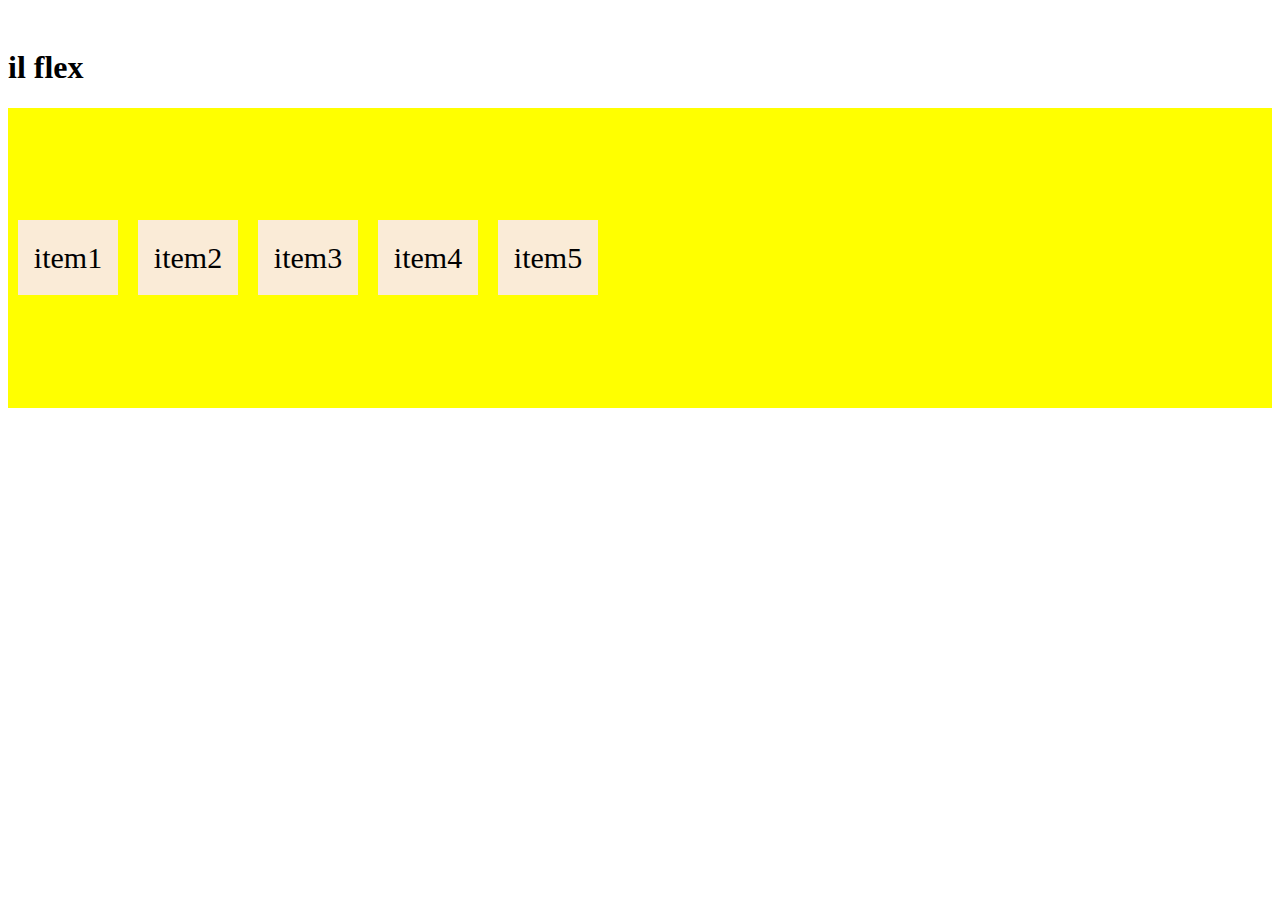
<file: align-item/index.html>
<!DOCTYPE html>
<html lang="en">
<head>
    <meta charset="UTF-8">
    <meta name="viewport" content="width=device-width, initial-scale=1.0">
    <title>Document</title>
    <link rel="stylesheet" href="style.css">
</head>
<body>
    <h1>il flex</h1>
    <div class="flex-container">
        <div>item1</div>
        <div>item2</div>
        <div>item3</div>
        <div>item4</div>
        <div>item5</div>
    </div>
    
</body>
</html>
</file>
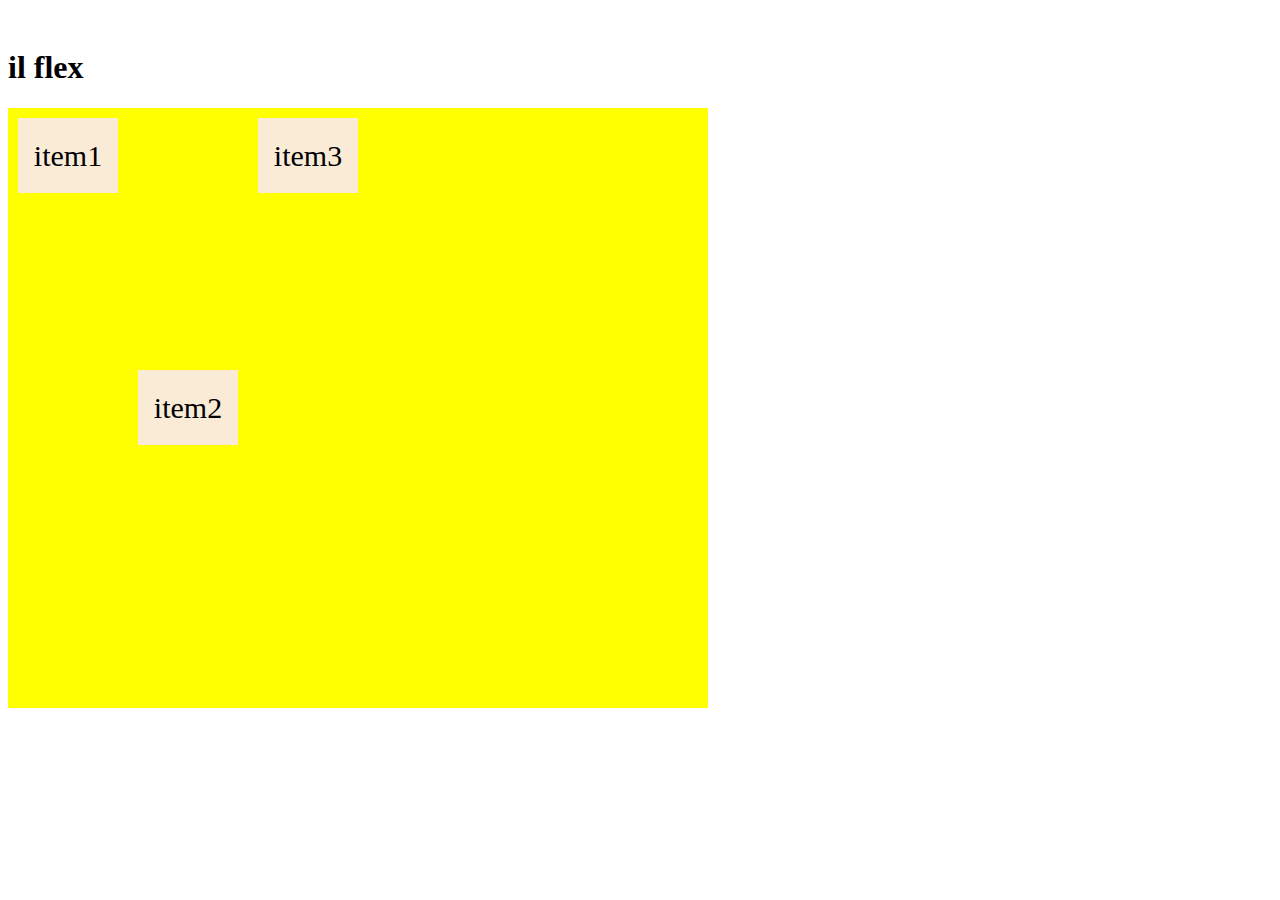
<file: align-self/index.html>
<!DOCTYPE html>
<html lang="en">
<head>
    <meta charset="UTF-8">
    <meta name="viewport" content="width=device-width, initial-scale=1.0">
    <title>Document</title>
    <link rel="stylesheet" href="style.css">
</head>
<body>
    <h1>il flex</h1>
    <div class="flex-container">
        <div class="primo">item1</div>
        <div class="secondo">item2</div>
        <div>item3</div>
    </div>
    
</body>
</html>
</file>
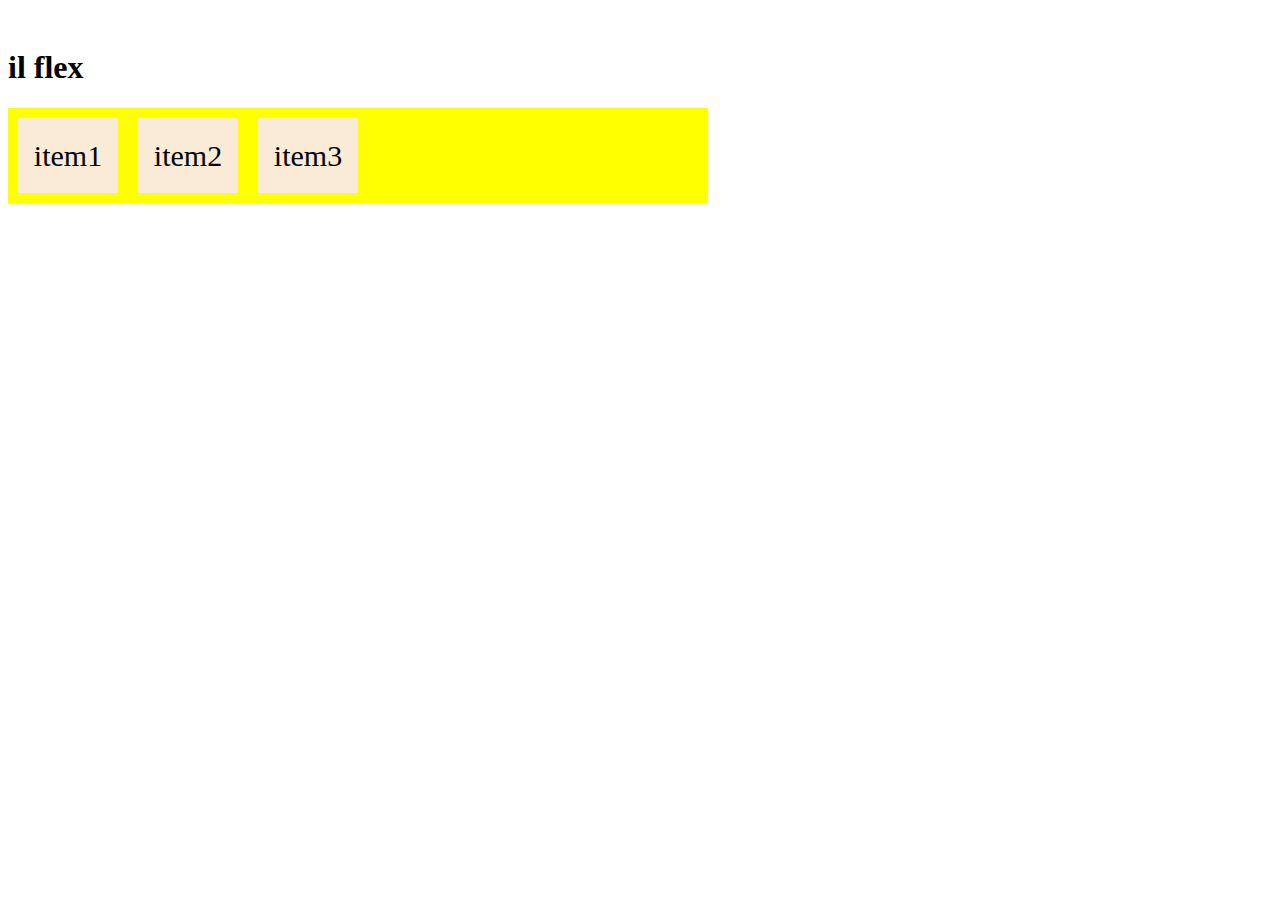
<file: flex-shrink/index.html>
<!DOCTYPE html>
<html lang="en">
<head>
    <meta charset="UTF-8">
    <meta name="viewport" content="width=device-width, initial-scale=1.0">
    <title>Document</title>
    <link rel="stylesheet" href="style.css">
</head>
<body>
    <h1>il flex</h1>
    <div class="flex-container">
        <div class="primo">item1</div>
        <div>item2</div>
        <div>item3</div>
    </div>
    
</body>
</html>
</file>
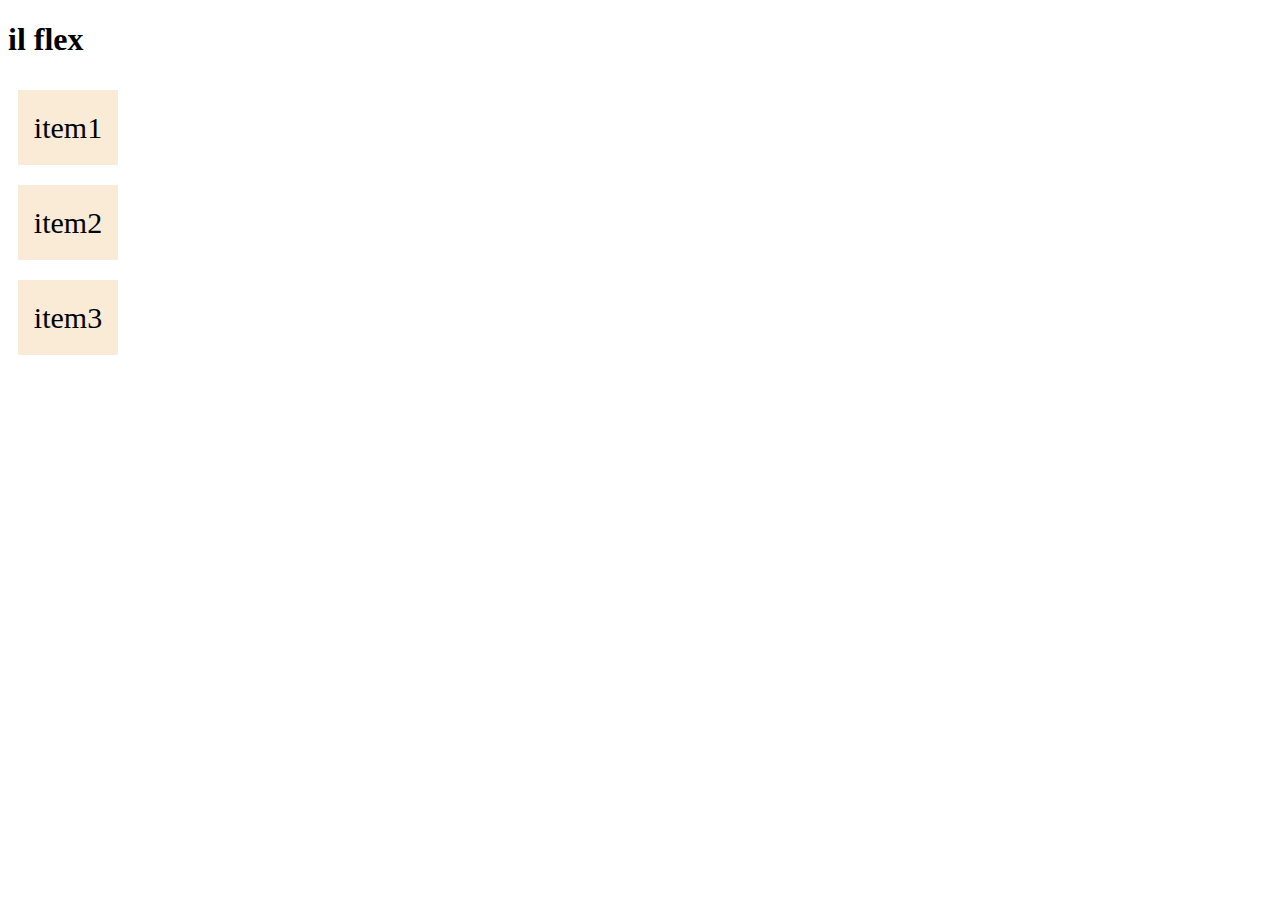
<file: flexbox/index.html>
<!DOCTYPE html>
<html lang="en">
<head>
    <meta charset="UTF-8">
    <meta name="viewport" content="width=device-width, initial-scale=1.0">
    <title>Document</title>
    <link rel="stylesheet" href="style.css">
</head>
<body>
    <h1>il flex</h1>
    <div class="flex-container">
        <div>item1</div>
        <div>item2</div>
        <div>item3</div>
    </div>
    
</body>
</html>
</file>
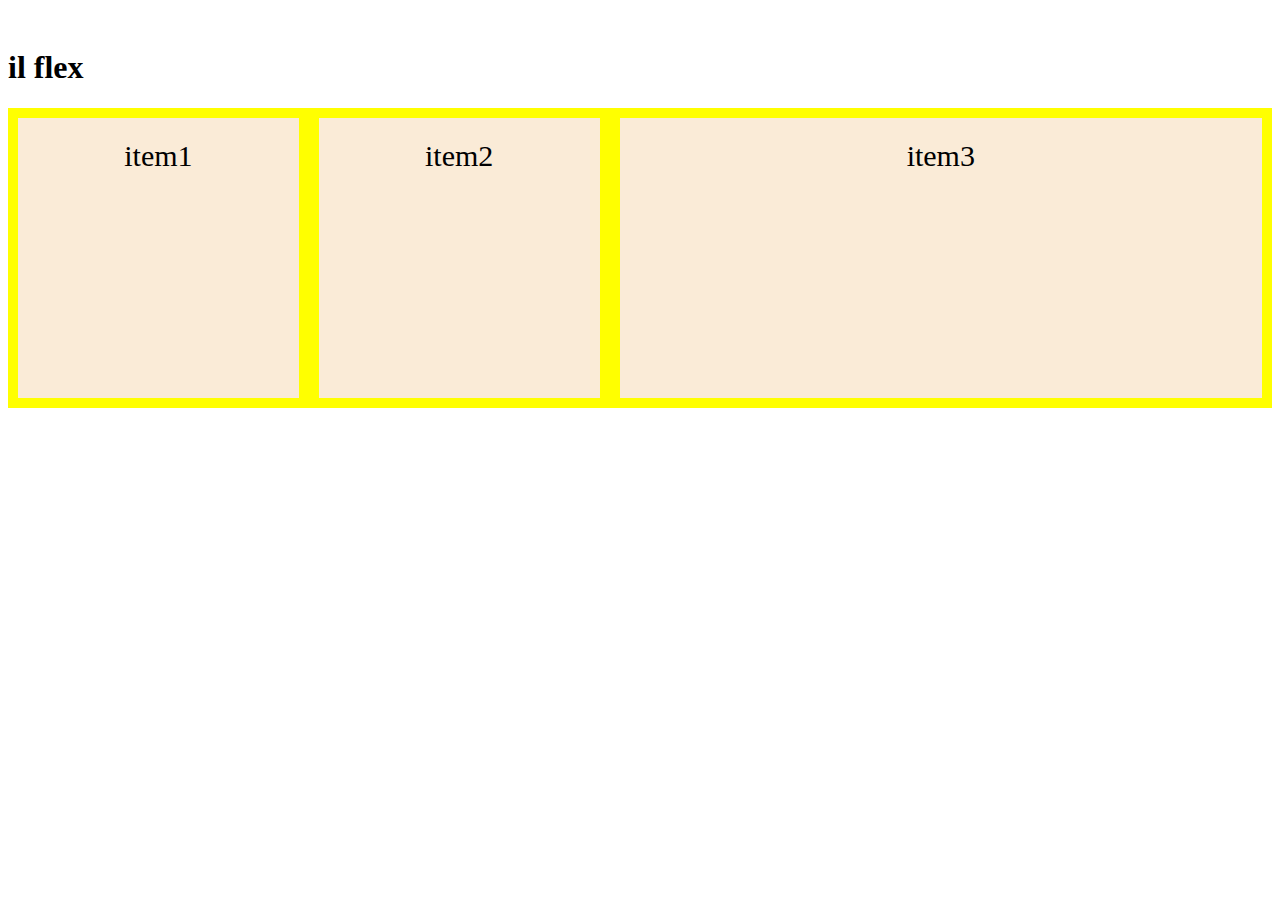
<file: grow/index.html>
<!DOCTYPE html>
<html lang="en">
<head>
    <meta charset="UTF-8">
    <meta name="viewport" content="width=device-width, initial-scale=1.0">
    <title>Document</title>
    <link rel="stylesheet" href="style.css">
</head>
<body>
    <h1>il flex</h1>
    <div class="flex-container">
        <div class="primo">item1</div>
        <div class="secondo">item2</div>
        <div class="terzo">item3</div>
    </div>
    
</body>
</html>
</file>
<file: align-item/style.css>
.flex-container {
    flex-direction: row;
    display: flex;
    background-color: yellow;
    height: 300px;
    align-items: center;
    
}

.flex-container > div {
    background-color: antiquewhite;
    width: 100px;
    margin: 10px;
    text-align: center;
    line-height: 75px;
    font-size: 30px;
}

body {
    padding-top: 20px;
}
</file>
<file: align-self/style.css>
.flex-container {
    align-items: flex-start;
    display: flex;
    background-color: yellow;
    width: 700px;  
    height: 600px;
}

.flex-container > div {
    background-color: antiquewhite;
    width: 100px;
    margin: 10px;
    text-align: center;
    line-height: 75px;
    font-size: 30px;
}

.primo {
    align-self: flex-start;
}


.secondo {
    align-self: center;
    
}

body {
    padding-top: 20px;
}
</file>
<file: flex-shrink/style.css>
.flex-container {
    align-items: flex-start;
    display: flex;
    background-color: yellow;
    width: 700px;  
}

.flex-container > div {
    background-color: antiquewhite;
    width: 100px;
    margin: 10px;
    text-align: center;
    line-height: 75px;
    font-size: 30px;
}

.primo {
    flex-shrink: 3;
}

body {
    padding-top: 20px;
}
</file>
<file: flexbox/style.css>
.flex-container {
    display: flex;
    flex-direction: column;
    
}

.flex-container > div {
    background-color: antiquewhite;
    width: 100px;
    margin: 10px;
    text-align: center;
    line-height: 75px;
    font-size: 30px;
}
</file>
<file: grow/style.css>
.flex-container {
    flex-direction: row;
    display: flex;
    background-color: yellow;
    height: 300px;
    justify-content: center;

    
}

.flex-container > div {
    background-color: antiquewhite;
    width: 100px;
    margin: 10px;
    text-align: center;
    line-height: 75px;
    font-size: 30px;
}

.primo {
    flex-grow: 1;
}

.secondo {
    flex-grow: 1;
}

.terzo {
    flex-grow: 3;
}

body {
    padding-top: 20px;
}
</file>
